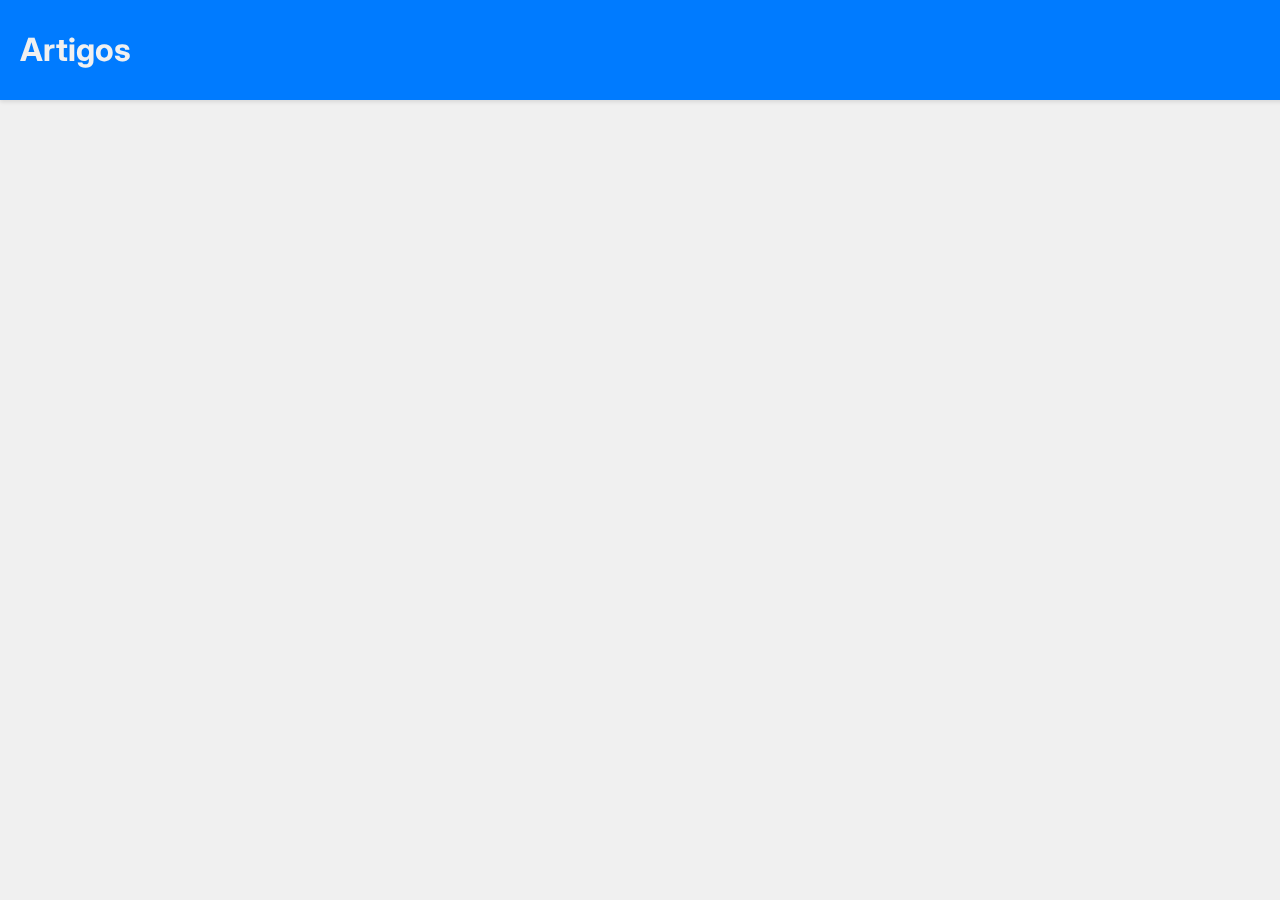
<file: Design CEEP/artigo.html>
<!DOCTYPE html>
<html lang="pt-br">
<head>
    <meta charset="UTF-8">
    <meta name="viewport" content="width=device-width, initial-scale=1.0">
    <title>Document</title>
    <link rel="stylesheet" href="style.css">
</head>
<body>
    <header>
        <h1>Artigos</h1>
    </header>
<div vw class="enabled">
    <div vw-access-button class="active"></div>
    <div vw-plugin-wrapper>
      <div class="vw-plugin-top-wrapper"></div>
    </div>
  </div>
  <script src="https://vlibras.gov.br/app/vlibras-plugin.js"></script>
  <script>
    new window.VLibras.Widget('https://vlibras.gov.br/app');
  </script>
</body>
</html>
</file>
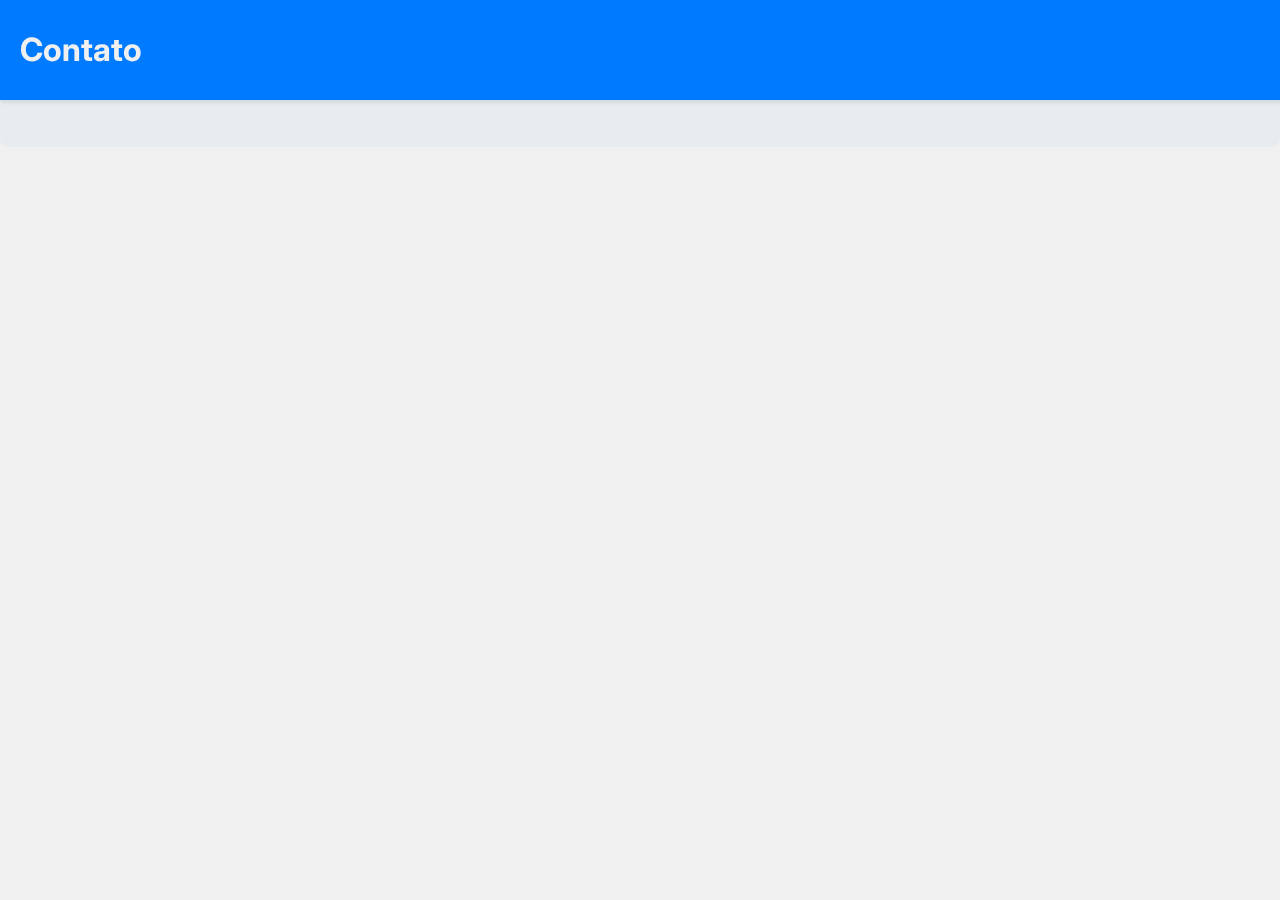
<file: Design CEEP/contato.html>
<!DOCTYPE html>
<html lang="pt-br">
<head>
    <meta charset="UTF-8">
    <meta name="viewport" content="width=device-width, initial-scale=1.0">
    <title>CEEP-2025</title>
     <link rel="stylesheet" href="style.css">
</head>

<body>
  <Header>
    <h1>Contato</h1>
  </Header>
    <section id="contato">
      <h2>Entre em Contato</h2>
      <div class="form-container">
      <form id="contactForm">
     <label for="nome">
     
      




     </form>
      </div>
    </section>
<div vw class="enabled">
    <div vw-access-button class="active"></div>
    <div vw-plugin-wrapper>
      <div class="vw-plugin-top-wrapper"></div>
    </div>
  </div>
  <script src="https://vlibras.gov.br/app/vlibras-plugin.js"></script>
  <script>
    new window.VLibras.Widget('https://vlibras.gov.br/app');
  </script>
</body>
</html>
</file>
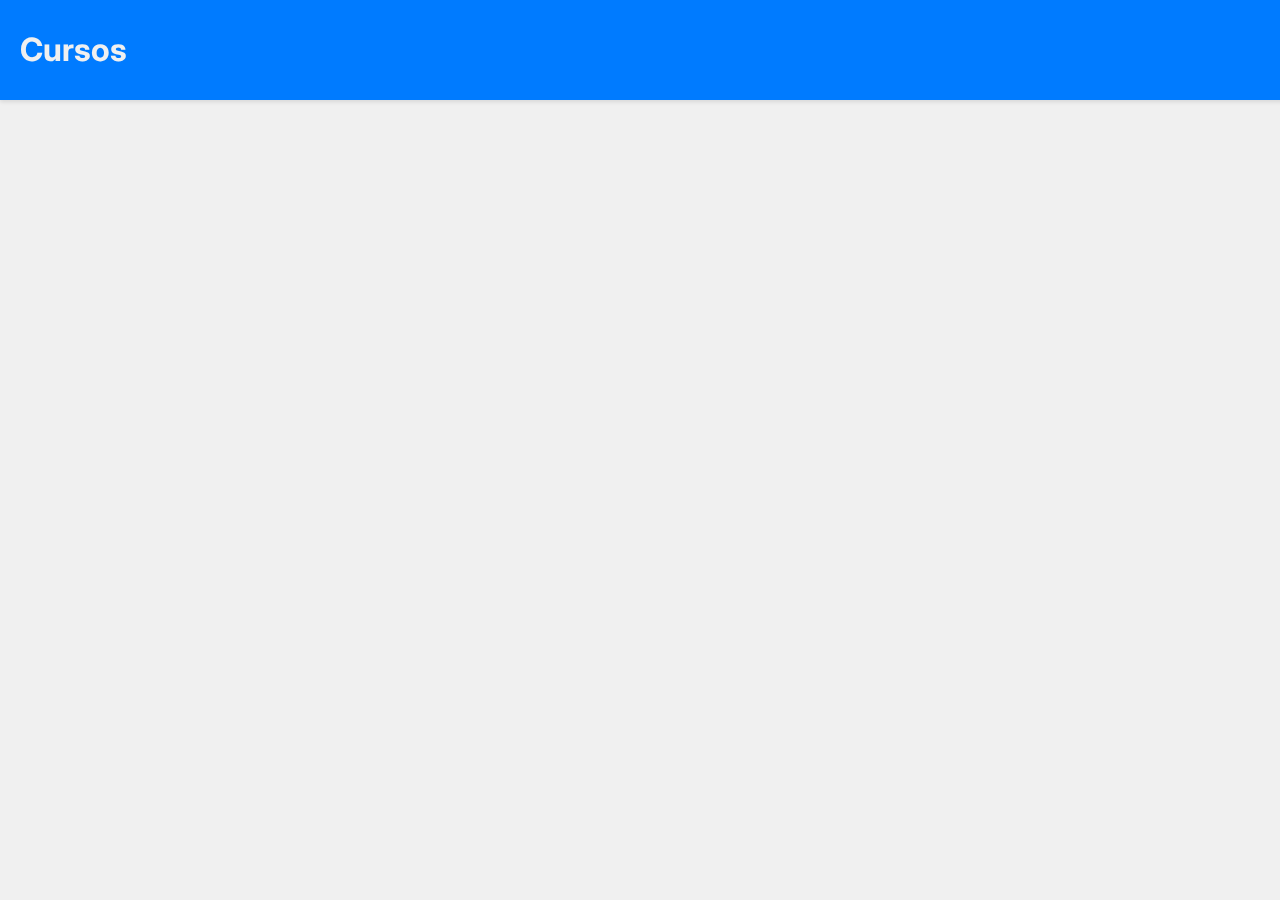
<file: Design CEEP/curso.html>
<!DOCTYPE html>
<html lang="pt-br">
<head>
    <meta charset="UTF-8">
    <meta name="viewport" content="width=device-width, initial-scale=1.0">
    <title>Document</title>
    <link rel="stylesheet" href="style.css">
</head>
<body>
    <header>
        <H1>Cursos</H1>
    </header>
<div vw class="enabled">
    <div vw-access-button class="active"></div>
    <div vw-plugin-wrapper>
      <div class="vw-plugin-top-wrapper"></div>
    </div>
  </div>
  <script src="https://vlibras.gov.br/app/vlibras-plugin.js"></script>
  <script>
    new window.VLibras.Widget('https://vlibras.gov.br/app');
  </script>
</body>
</html>
</file>
<file: Design CEEP/style.css>
@import url('https://fonts.googleapis.com/css2?family=Inter:ital,opsz,wght@0,14..32,100..900;1,14..32,100..900&display=swap');

body{
    font-family:'Inter', sans-serif;
    margin: 0;
    padding: 0; 
    background-color: #f0f0f0;
    color: #333;
    line-height: 1.6;
}
header{
    position: fixed;
    top:0;
    left:0;
    height: 60px;
    width: 100%;
    background-color: #007bff;
    z-index:100;
    display:flex;
    align-items: center;
    padding: 20px;
    text-align: center;
    color: #f0f0f0;
    box-shadow: 0 2px 4px rgba(0, 0, 0, 0.1);
}

.logo-link{
    display: block;
    height: 100%;
    display: flex;
    align-items: center;
}
.logo{
    height: 40px;
}
header h1 {
    margin: 0;
    font-size: 2rem;
}
nav ul {
    list-style-type: none;
    padding: 0;
    margin-top: 10px;
    display: flex;
    justify-content: center;
}
nav ul li {
    margin: 0 15px;
}
nav ul li a {
    color: white; 
    text-decoration: none;
    font-weight: 600;
    font-size: 1.1rem;
    transition: color 0.3s ease;
}
nav ul li a:hover {
    color: #f0f0f0;
}

main {
    padding: 20px;
    margin-top: 60px;
    margin: 20px auto;
    max-width: 1000px;
    background-color: white;
    border-radius: 8px;
    box-shadow: 0 2px 4px rgba(0, 0, 0, 0.1);

}
section {
    margin-bottom: 30px;
}
section h2{
    font-size: 1.8rem;
    color: #007bff;
    margin-bottom: 15px;
    border-bottom: 2px solid #007bff;
    padding-bottom: 5px;
}
.card {
    background-color: #e9ecef;
    padding: 15px;
    border-radius: 8px;
    margin-bottom: 10px;
    box-shadow: 0 1px 2px rgba(0, 0, 0, 0.5);
}
.card h3{
    font-size: 1.2rem;
    margin-bottom: 10px;
    color: #007bff;
}
.form-container{
    background-color: #e9ecef;
    margin-bottom: 20px;
    padding: 20px;
    border-radius: 8px;
    margin-top: 20px;
}
.form-container h2{
    color: #007bff;
    margin-bottom: 20px;
}
form label{
    display: block;
    margin-top: 10px;
    font-weight: bold;
    color: #555;
}
form input, form textarea, form button{
    width: 100%;
    padding: 10px;
    margin-top: 5px;
    border: 1px solid #ddd;
    border-radius: 5px;
    box-sizing: border-box;
}
form button{
    background-color: #007bff;
    color: white;
    border: nome;
    cursor: pointer;
    margin-top: 20px;
    font-weight: 600;
    transition: background-color 0.3s ease;
}
form button:hover{
    background-color: #0056b3;
}
footer{
    background-color: #343a40;
    color: white;
    text-align: center;
    padding: 20px;
    margin-top: 30px;
    border-top: 1px solid #495057;
}
@media(max-width: 768px){
    header h1{
        font-size: 1.8rem;
    }
    nav ul li{
        margin: 0 10px;
    }
    main{
        padding: 15px;
    }
    section h2{
        font-size: 1.6rem;
    }
}
@media(max-width: 480px){
    nav ul{
        flex-direction: column;
    }
    nav ul li{
        margin: 10px 0;
    }
    main{
        margin: 10px;
    }
    form input, form textarea{
        padding: 8px;
    }
    form button{
        padding: 10px;
        font-size: 0.9rem;
    }
}
</file>
